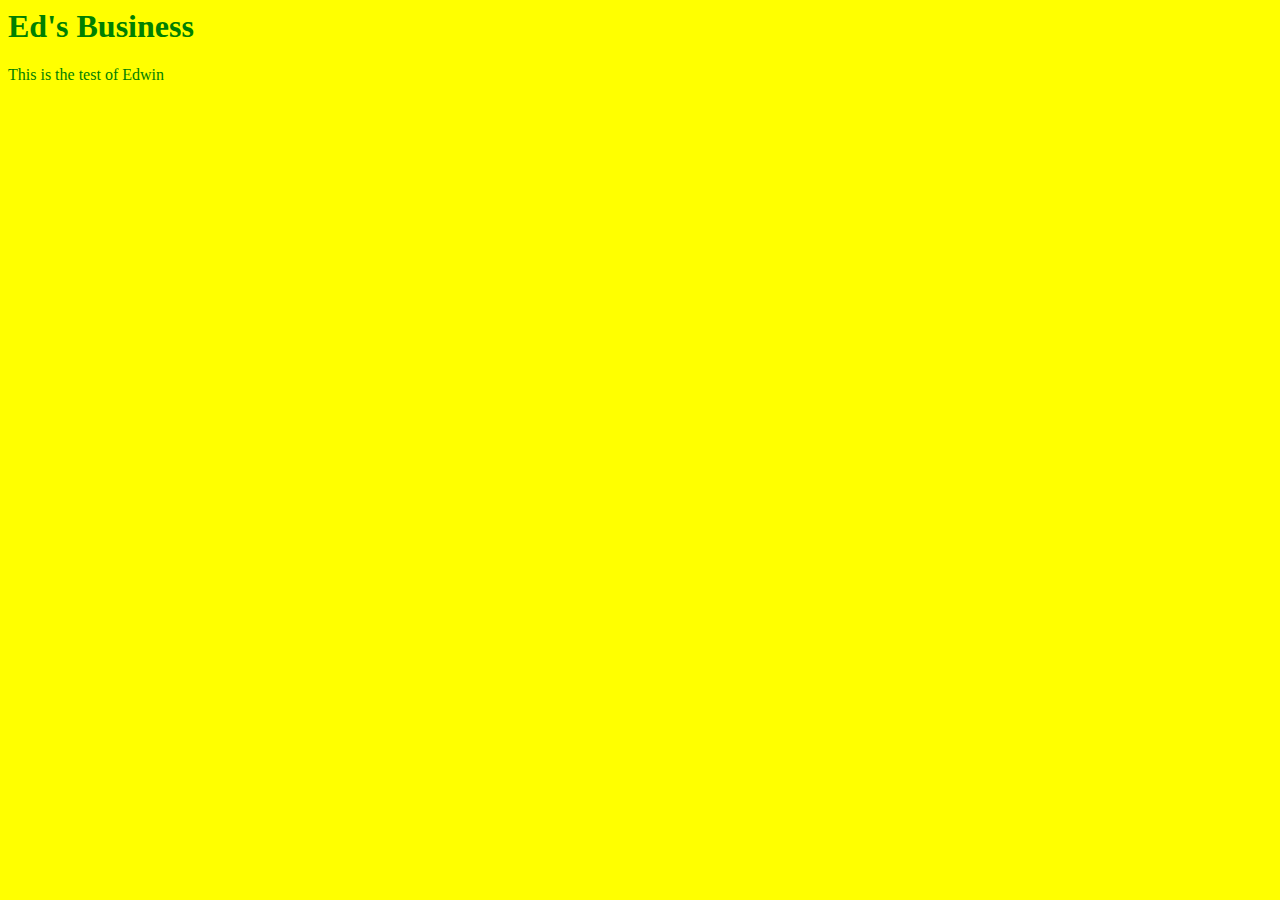
<file: unit_1/index.html>
<! DOCTYPE html>
<html>
	<head>
	<link rel="stylesheet" type="text/css" href="css/style.css"
	</head>

	<title>
	</title>

	<body>
		<h1>Ed's Business</h1>
		<p>This is the test of Edwin</p>
	</body>

	</html>
</file>
<file: unit_1/css/style.css>
body {
	background-color: yellow;
}
h1, p {
	color: green;
}
</file>
